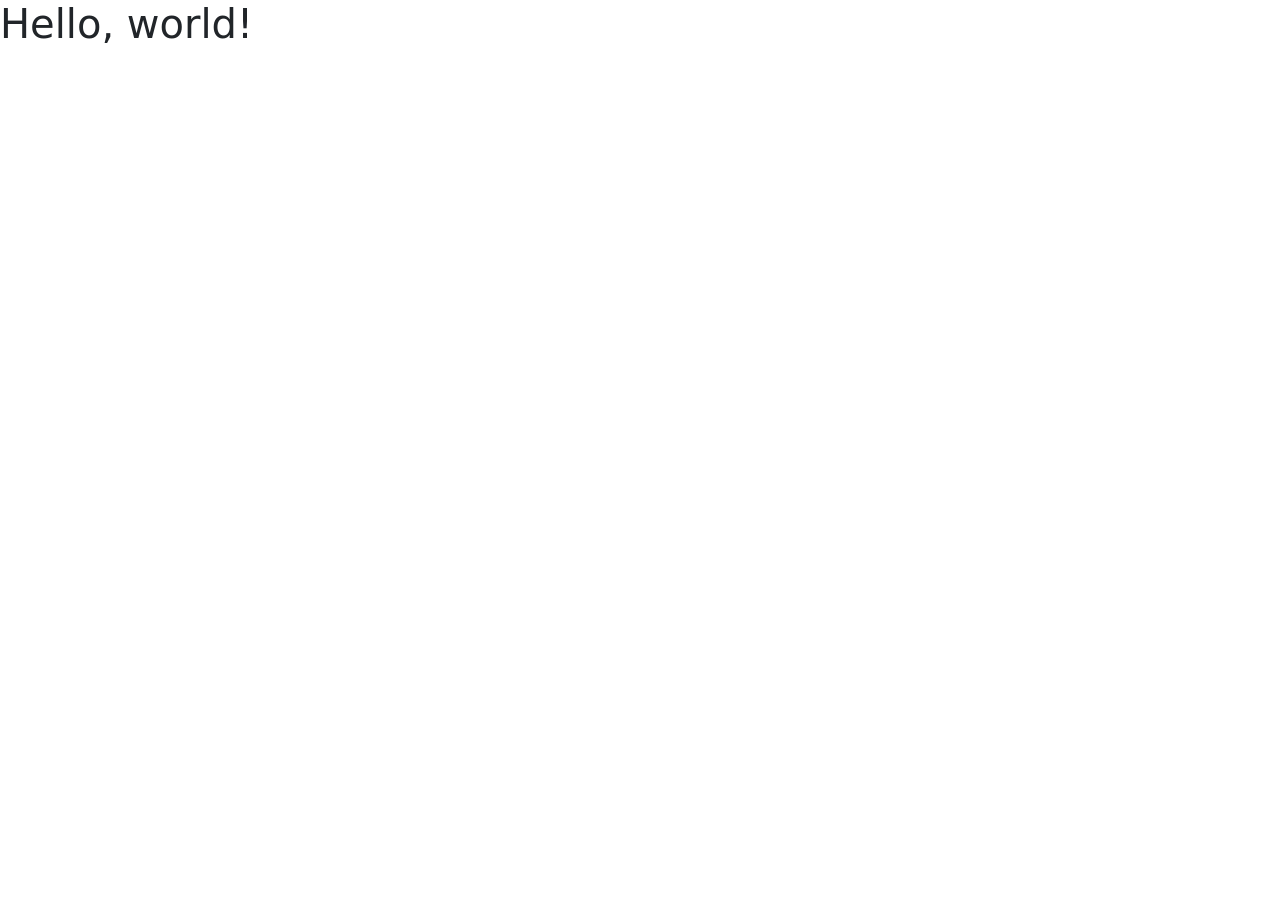
<file: Bootstrap/IBM/index.html>
<!doctype html>
<html lang="en">
  <head>
    <meta charset="utf-8">
    <meta name="viewport" content="width=device-width, initial-scale=1">
    <title>Bootstrap demo</title>
    <link href="https://cdn.jsdelivr.net/npm/bootstrap@5.3.8/dist/css/bootstrap.min.css" rel="stylesheet" integrity="sha384-sRIl4kxILFvY47J16cr9ZwB07vP4J8+LH7qKQnuqkuIAvNWLzeN8tE5YBujZqJLB" crossorigin="anonymous">
  </head>
  <body>
    <h1>Hello, world!</h1>
    <script src="https://cdn.jsdelivr.net/npm/bootstrap@5.3.8/dist/js/bootstrap.bundle.min.js" integrity="sha384-FKyoEForCGlyvwx9Hj09JcYn3nv7wiPVlz7YYwJrWVcXK/BmnVDxM+D2scQbITxI" crossorigin="anonymous"></script>
  </body>
</html>
</file>
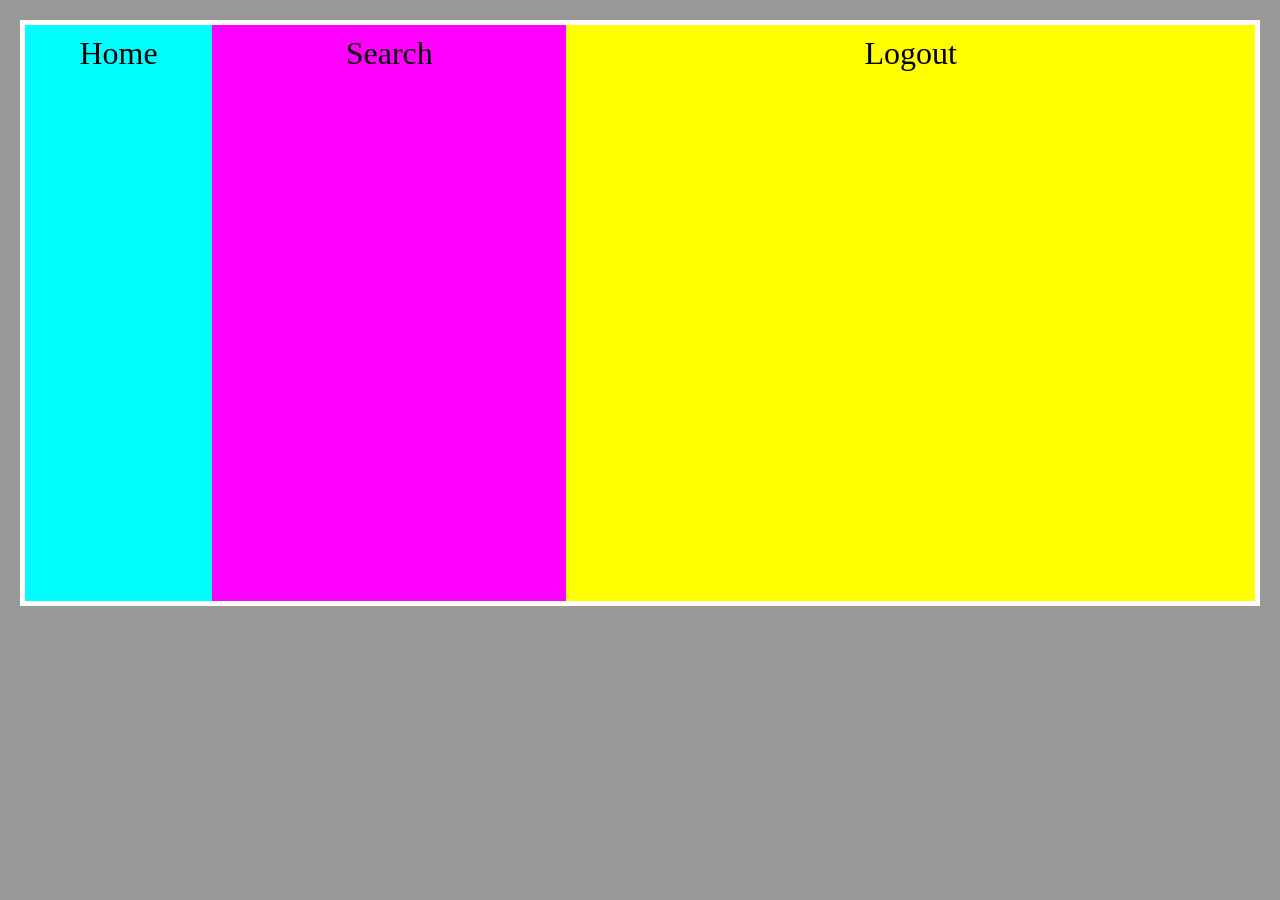
<file: webdev/flexbox/index.html>
<!doctype html>
<html>
  <head>
    <link rel="stylesheet" href="style.css" />
    <link rel="stylesheet" href="flex.css" />
  </head>
  <body>
    <nav class="container">
      <div class="home">Home</div>
      <div class="search">Search</div>
      <div class="logout">Logout</div>
    </nav>
  </body>
</html>
</file>
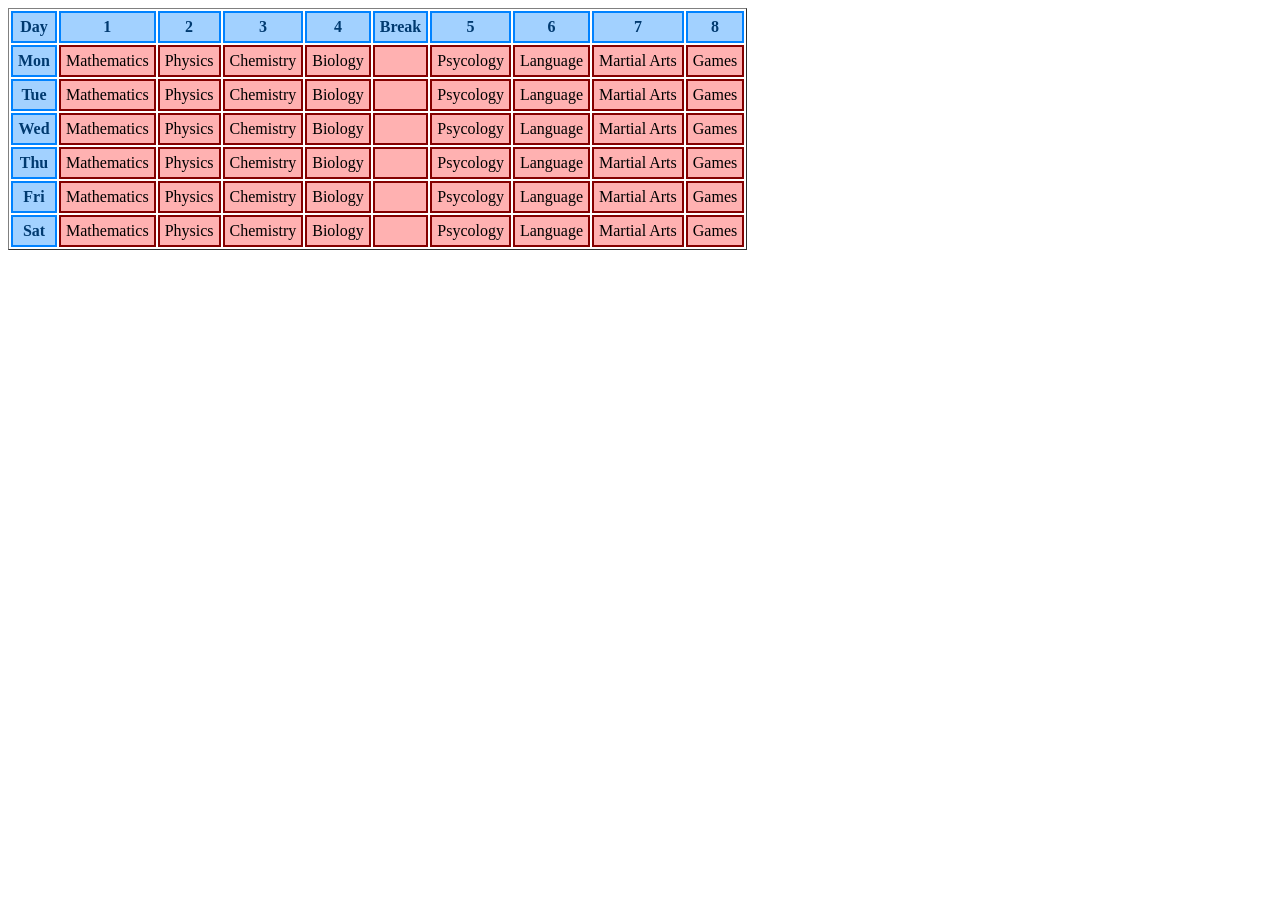
<file: webdev/Table/index.html>
<!doctype html>
<html lang="en">
  <head>
    <meta charset="UTF-8" />
    <meta name="viewport" content="width=device-width, initial-scale=1.0" />
    <meta http-equiv="X-UA-Compatible" content="ie=edge" />
    <title></title>
    <link rel="stylesheet" href="style.css" />
  </head>
  <body>
    <table border="1" cellpadding="5">
      <tr>
        <th>Day</th>
        <th>1</th>
        <th>2</th>
        <th>3</th>
        <th>4</th>
        <th>Break</th>
        <th>5</th>
        <th>6</th>
        <th>7</th>
        <th>8</th>
      </tr>
      <tr>
        <th>Mon</th>
        <td>Mathematics</td>
        <td>Physics</td>
        <td>Chemistry</td>
        <td>Biology</td>
        <td> </td>
        <td>Psycology</td>
        <td>Language</td>
        <td>Martial Arts</td>
        <td>Games</td>
      </tr>
      <tr>
        <th>Tue</th>
        <td>Mathematics</td>
        <td>Physics</td>
        <td>Chemistry</td>
        <td>Biology</td>
        <td> </td>
        <td>Psycology</td>
        <td>Language</td>
        <td>Martial Arts</td>
        <td>Games</td>
      </tr>
      <tr>
        <th>Wed</th>
        <td>Mathematics</td>
        <td>Physics</td>
        <td>Chemistry</td>
        <td>Biology</td>
        <td> </td>
        <td>Psycology</td>
        <td>Language</td>
        <td>Martial Arts</td>
        <td>Games</td>
      </tr>
      <tr>
        <th>Thu</th>
        <td>Mathematics</td>
        <td>Physics</td>
        <td>Chemistry</td>
        <td>Biology</td>
        <td> </td>
        <td>Psycology</td>
        <td>Language</td>
        <td>Martial Arts</td>
        <td>Games</td>
      </tr>
      <tr>
        <th>Fri</th>
        <td>Mathematics</td>
        <td>Physics</td>
        <td>Chemistry</td>
        <td>Biology</td>
        <td> </td>
        <td>Psycology</td>
        <td>Language</td>
        <td>Martial Arts</td>
        <td>Games</td>
      </tr>
      <tr>
        <th>Sat</th>
        <td>Mathematics</td>
        <td>Physics</td>
        <td>Chemistry</td>
        <td>Biology</td>
        <td> </td>
        <td>Psycology</td>
        <td>Language</td>
        <td>Martial Arts</td>
        <td>Games</td>
      </tr>
    </table>
  </body>
</html>
</file>
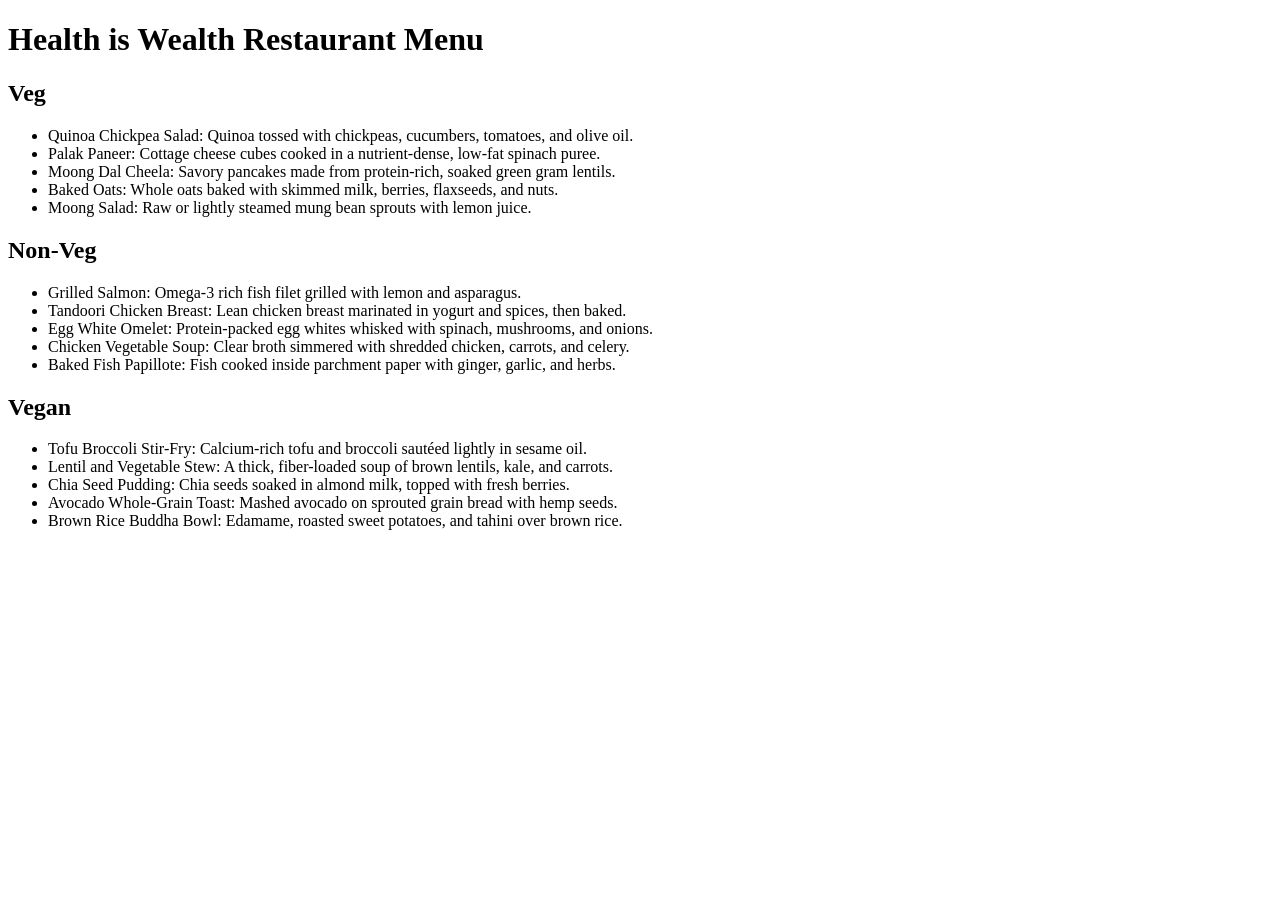
<file: HTML/1-Restaurant_Menu.html>
<!doctype html>
<html>
   <head>
      <title>Health is Wealth Menu</title>
   </head>

   <body>
      <h1>Health is Wealth Restaurant Menu</h1>
      <h2>Veg</h2>
      <ul>
         <li>Quinoa Chickpea Salad: Quinoa tossed with chickpeas, cucumbers, tomatoes, and olive oil.</li>
         <li>Palak Paneer: Cottage cheese cubes cooked in a nutrient-dense, low-fat spinach puree.</li>
         <li>Moong Dal Cheela: Savory pancakes made from protein-rich, soaked green gram lentils.</li>
         <li>Baked Oats: Whole oats baked with skimmed milk, berries, flaxseeds, and nuts.</li>
         <li>Moong Salad: Raw or lightly steamed mung bean sprouts with lemon juice.</li>
      </ul>
      <h2>Non-Veg</h2>
      <ul>
         <li>Grilled Salmon: Omega-3 rich fish filet grilled with lemon and asparagus.</li>
         <li>Tandoori Chicken Breast: Lean chicken breast marinated in yogurt and spices, then baked.</li>
         <li>Egg White Omelet: Protein-packed egg whites whisked with spinach, mushrooms, and onions.</li>
         <li>Chicken Vegetable Soup: Clear broth simmered with shredded chicken, carrots, and celery.</li>
         <li>Baked Fish Papillote: Fish cooked inside parchment paper with ginger, garlic, and herbs.</li>
      </ul>
      <h2>Vegan</h2>
      <ul>
         <li>Tofu Broccoli Stir-Fry: Calcium-rich tofu and broccoli sautéed lightly in sesame oil.</li>
         <li>Lentil and Vegetable Stew: A thick, fiber-loaded soup of brown lentils, kale, and carrots.</li>
         <li>Chia Seed Pudding: Chia seeds soaked in almond milk, topped with fresh berries.</li>
         <li>Avocado Whole-Grain Toast: Mashed avocado on sprouted grain bread with hemp seeds.</li>
         <li>Brown Rice Buddha Bowl: Edamame, roasted sweet potatoes, and tahini over brown rice.</li>
      </ul>
   </body>
</html>
</file>
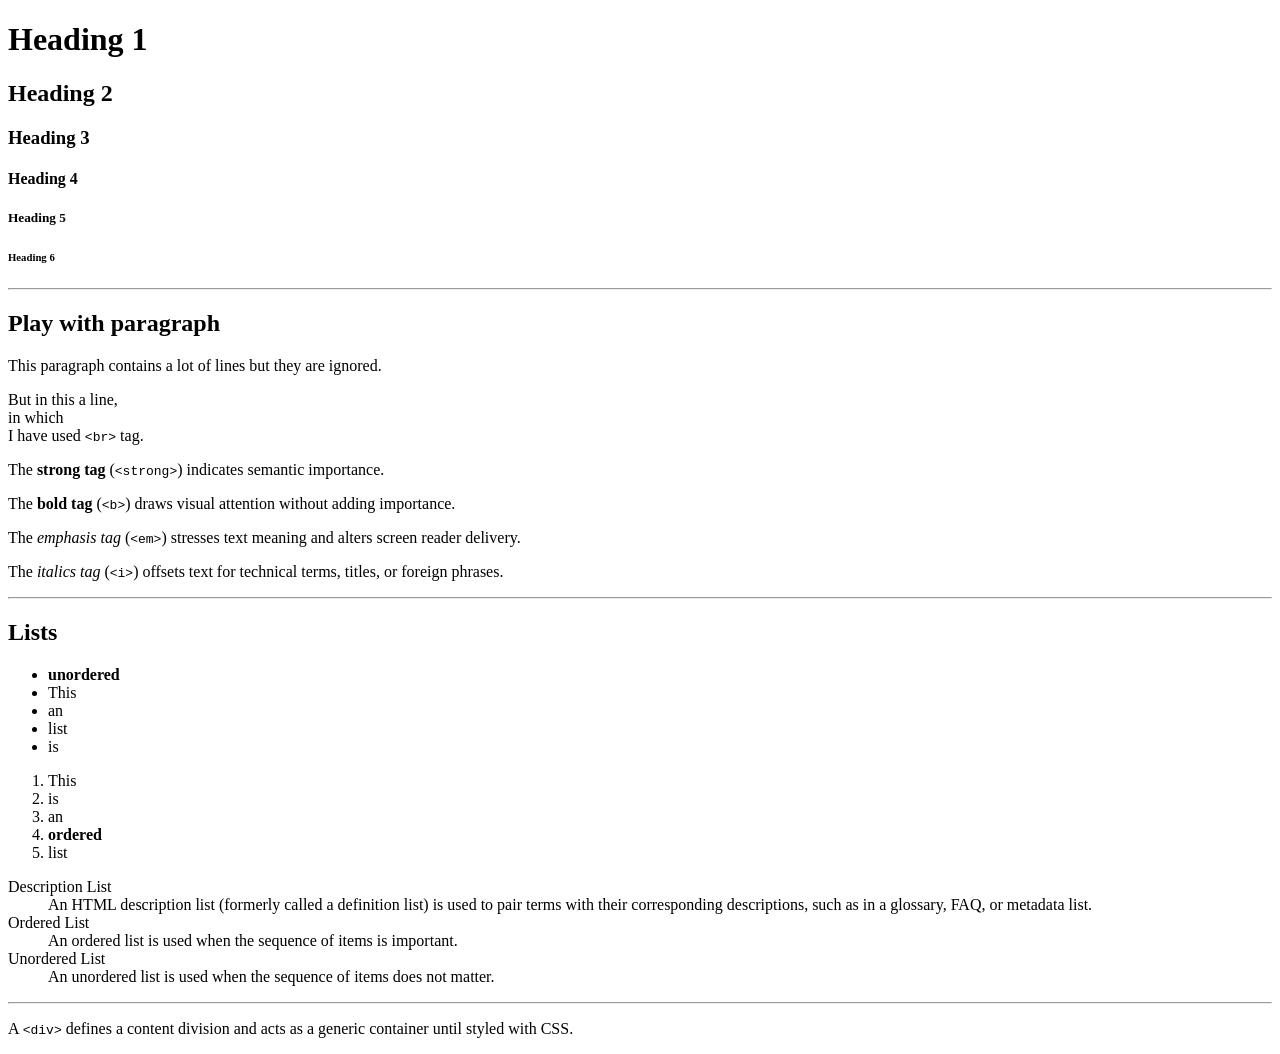
<file: HTML/2-Simple_HTML_Tags.html>
<!doctype html>
<html>
    <head>
        <title>This is Title</title>
    </head>
    <body>
        <h1>Heading 1</h1>
        <h2>Heading 2</h2>
        <h3>Heading 3</h3>
        <h4>Heading 4</h4>
        <h5>Heading 5</h5>
        <h6>Heading 6</h6>

        <hr>

        <h2>Play with paragraph</h2>
        <p>
            This paragraph 
            contains a lot 
            of lines but they 
            are ignored.
        </p>

        <p>
            But in this a line,<br>in which<br> I have used <code>&lt;br&gt;</code> tag.
        </p>

        <p>
            The <strong>strong tag</strong> (<code>&lt;strong&gt;</code>) indicates semantic importance.
        </p>

        <p>
            The <b>bold tag</b> (<code>&lt;b&gt;</code>) draws visual attention without adding importance.
        </p>

        <p>
            The <em>emphasis tag</em> (<code>&lt;em&gt;</code>) stresses text meaning and alters screen reader delivery.
        </p>

        <p>
            The <i>italics tag</i> (<code>&lt;i&gt;</code>) offsets text for technical terms, titles, or foreign phrases.
        </p>

        <hr>

        <h2>Lists</h2>
        <ul>
            <li><b>unordered</b></li>
            <li>This</li>
            <li>an</li>
            <li>list</li>
            <li>is </li>
        </ul>
        <ol>
            <li>This</li>
            <li>is</li>
            <li>an</li>
            <li><b>ordered</b></li>
            <li>list</li>
        </ol>
        <dl>
            <dt>Description List</dt>
            <dd>An HTML description list (formerly called a definition list) is used to pair terms with their corresponding descriptions, such as in a glossary, FAQ, or metadata list.</dd>
            <dt>Ordered List</dt>
            <dd>An ordered list is used when the sequence of items is important.</dd>
            <dt>Unordered List</dt>
            <dd>An unordered list is used when the sequence of items does not matter.</dd>
        </dl>
        
        <hr>

        <div>
            <p>A <code>&lt;div&gt;</code> defines a content division and acts as a generic container until styled with CSS.</p>
        </div>
   </body>
</html>
</file>
<file: webdev/flexbox/style.css>
.container > div {
  padding: 10px;
  text-align: center;
  font-size: 2em;
  color: #000000;
}

html,
body {
  background-color: #999999;
  margin: 10px;
  height: 80%;
  
}

.container > div:nth-child(1) {
  background-color: #00ffff;
}

.container > div:nth-child(2) {
  background-color: #ff00ff;
}

.container > div:nth-child(3) {
  background-color: #ffff00;
}
</file>
<file: webdev/flexbox/flex.css>
.container {
  border: 5px solid #ffffff;
  height: 100%;
  display: flex;

  flex-direction: row; /* ! Default */
  /* * Value can be column*/

  justify-content: flex-start; /* ! Default */
  /* *Value can be flex-start flex-end center space-around space-between space-evenly */

  align-items: stretch; /* ! Default */
  /* *Value can be stretch(or normal) flex-start(or start) flex-end(or end) center baseline  */

  flex-wrap: wrap;
}

.home {
  flex: 1;
}

.search {
  flex: 2;
}

.logout {
  flex: 4;
}
</file>
<file: webdev/Table/style.css>
th{
  background-color: #a2d1ff;
  border: 2px #0082ff solid;
  color: #003a70;
}

td{
  background-color: rgb(255, 177, 177);
  border: 2px rgb(132, 0, 0) solid;
}
</file>
